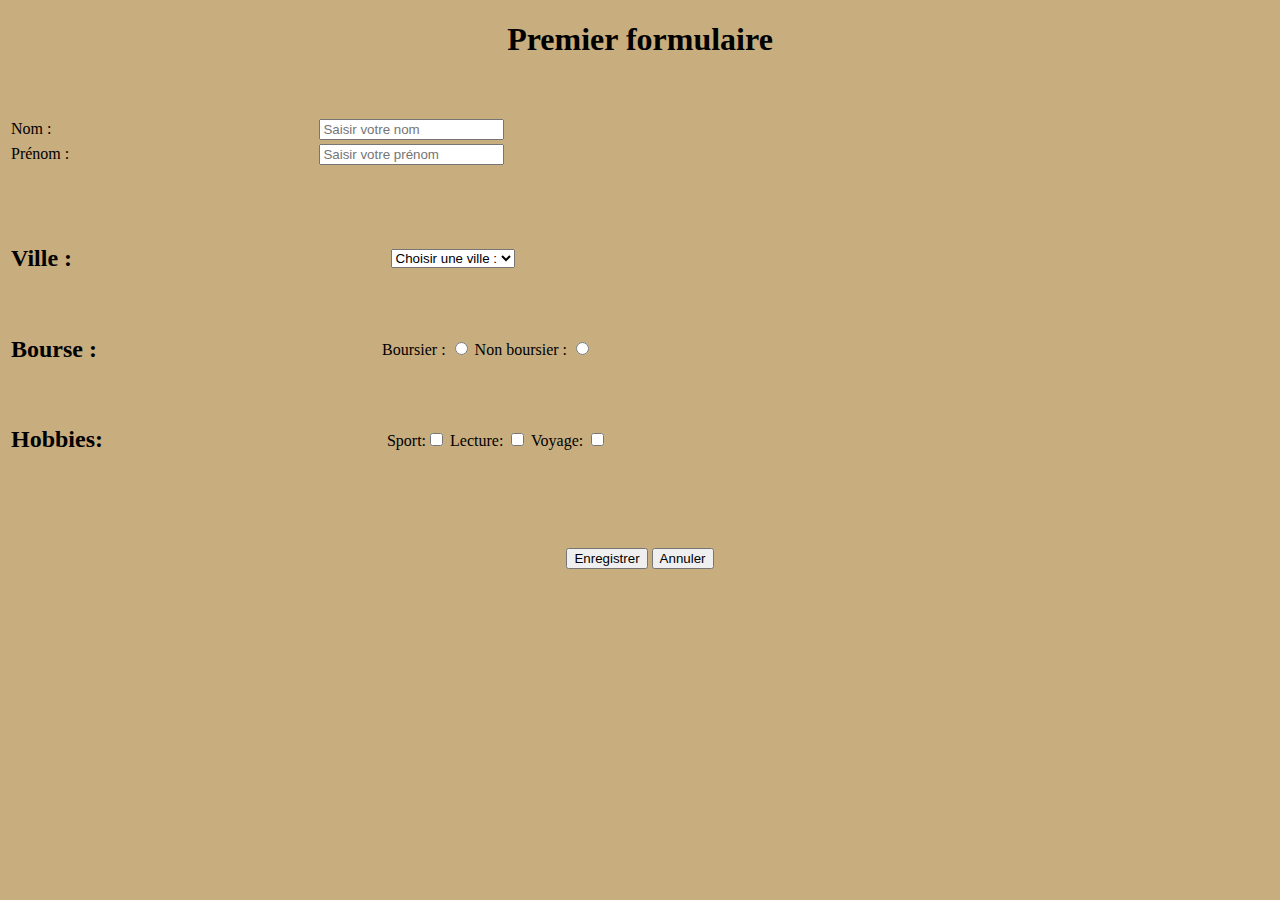
<file: formulaire.html>
<!DOCTYPE html>
<html>
<head>
	<meta charset="utf-8">
	<meta name="viewport" content="width=device-width, initial-scale=1">
	<title></title>
</head>
<body bgcolor="#C8AD7F">
<center><h1> Premier formulaire</h1></center>
<br>
<br>
<table border="0" width="100%">

<td>Nom :<td> <input type="text" name="t1" placeholder="Saisir votre nom"></td></tr>
<td>Prénom :<td> <input type="text" name="t1"placeholder="Saisir votre prénom"></table></td>
<br> <br>

<table border="0" width="90%">
<br>
<td><h2>Ville :</h2></td>
<td><select>
	<option> Choisir une ville : </option>
	<option> Lille </option>
	<option> Nantes </option>
	<option> Marseille </option>
	<option> Paris </option>

</select>
</td>
</table>
<br>
<table border="0" width="100%">
<td><h2>Bourse :</h2> </td>
 <td>Boursier : <input type="radio" name="b1">
Non boursier :  <input type="radio" name="b1">
</td>
</table>
<br>
<table border="0" width="100%">
<td><h2>Hobbies: <br></h2></td>
<td>Sport:<input type="checkbox" name="c1">
Lecture: <input type="checkbox" name="c1">
Voyage: <input type="checkbox" name="c1">
</table>
<br>
<br>
<br>
<br>
<center><input type="button" name="bt1" value="Enregistrer">
<input type="button" name="bt2" value="Annuler"></center>


</body>
</html>
</file>
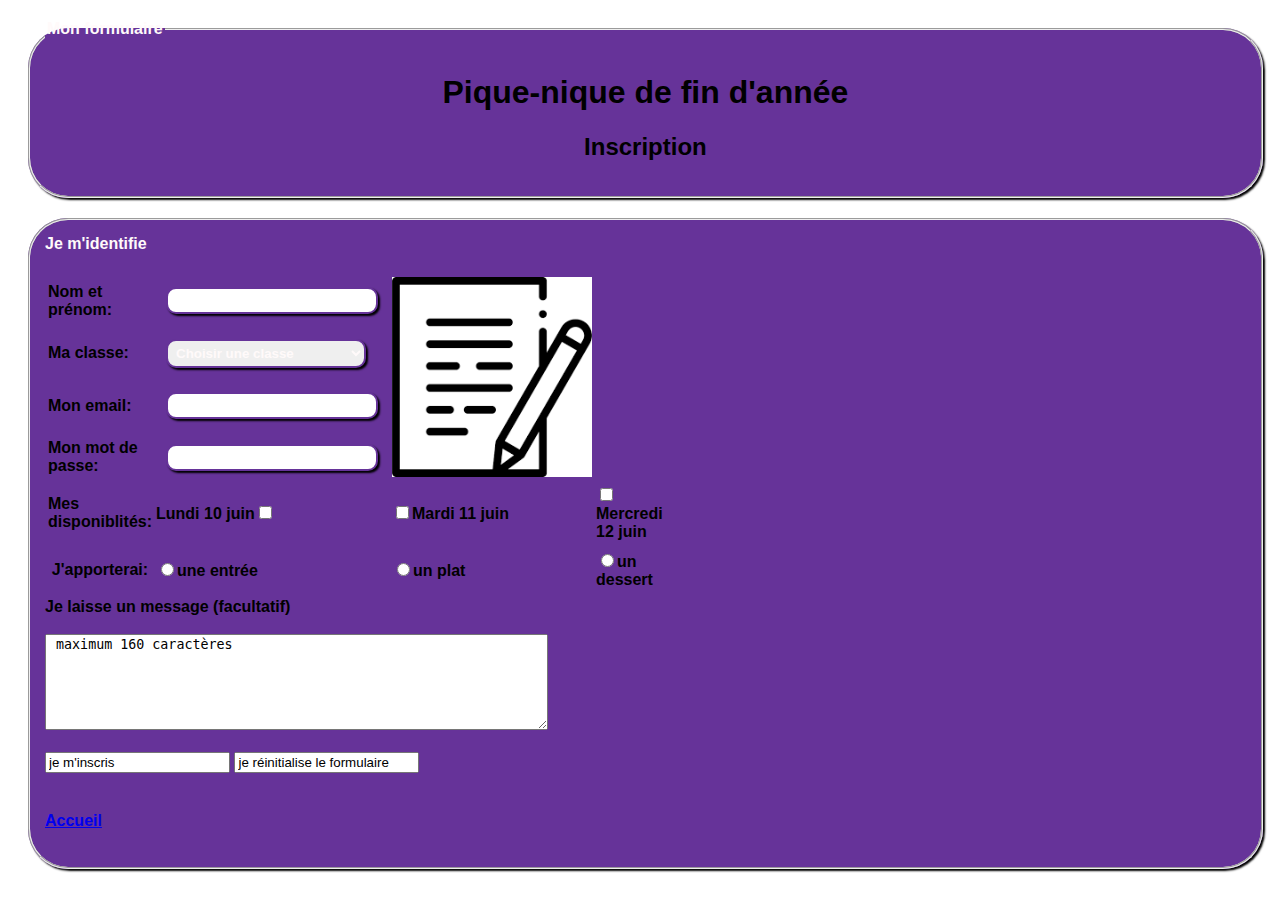
<file: formulaire_principale.html>
<!DOCTYPE html>
<html>
<head>
	<meta charset="utf-8">
	<meta name="viewport" content="width=device-width, initial-scale=1">
	<title></title>
	<link rel="stylesheet" type="text/css" href="style4.css">
</head>
<body>
	<fieldset border='0'>
		<legend>
		Mon formulaire	
		</legend>
	<div>
<h1> Pique-nique de fin d'année </h1>
<h2> Inscription </h2>
    </div>
</fieldset>
<fieldset border='0'>
Je m'identifie
<h4>

<div>
	<table border="0"> 

<tr>   <td><label for="nom">Nom et prénom:</label>  </td>   <td><input type="text" name="nom" class="soso"> </td >
   <td rowspan="4"> <img src="image7.png" width="200"> </td>   </tr>

<tr>    <td><label for="nom">Ma classe:</label> 
  </td>   <td> <select>
  <option>
	Choisir une classe
</option> <option>
	BTS SN
</option>
<option>
	BTS SIO
</option>  </td> <td>   </td>  </tr>

<tr>   <td><label for="nom">Mon email:</label>  </td>   <td><input type="text" name="nom" class="soso"> </td> <td>   </td>  </tr>

<tr>   <td><label for="nom">Mon mot de passe:</label>  </td>   <td><input type="password" name="nom" class="soso">  </td> <td>  </td>  </tr>

				<tr> <td>Mes disponiblités: </td> 
					<td> Lundi 10 juin<input type="checkbox" name="c1"></td>
					<td><input type="checkbox" name="c2">Mardi 11 juin</td>
					<td><input type="checkbox" name="c3">Mercredi 12 juin</td>
				</tr>
								<tr>
					<td><p style="text-align:center;"> J'apporterai: </td>
					<td><input type="radio" name="r1">une entrée</td>
					<td><input type="radio" name="r1">un plat</td>
					<td><input type="radio" name="r1">un dessert</td>
				</tr>
	</table>
	Je laisse un message (facultatif)
	<br>
	<br>
	<textarea id. name rows =6 cols= 60 > maximum 160 caractères </textarea>

<br><br> 
<input type="sumbit" value="je m'inscris" >	
<input type="sumbit" value="je réinitialise le formulaire"> 	


	

<td>
	<br>
	<br>
<h4><a href="page d'accueil.html"> Accueil</h4>

</h4>
</div>
</fieldset>
</body>
</html>
</file>
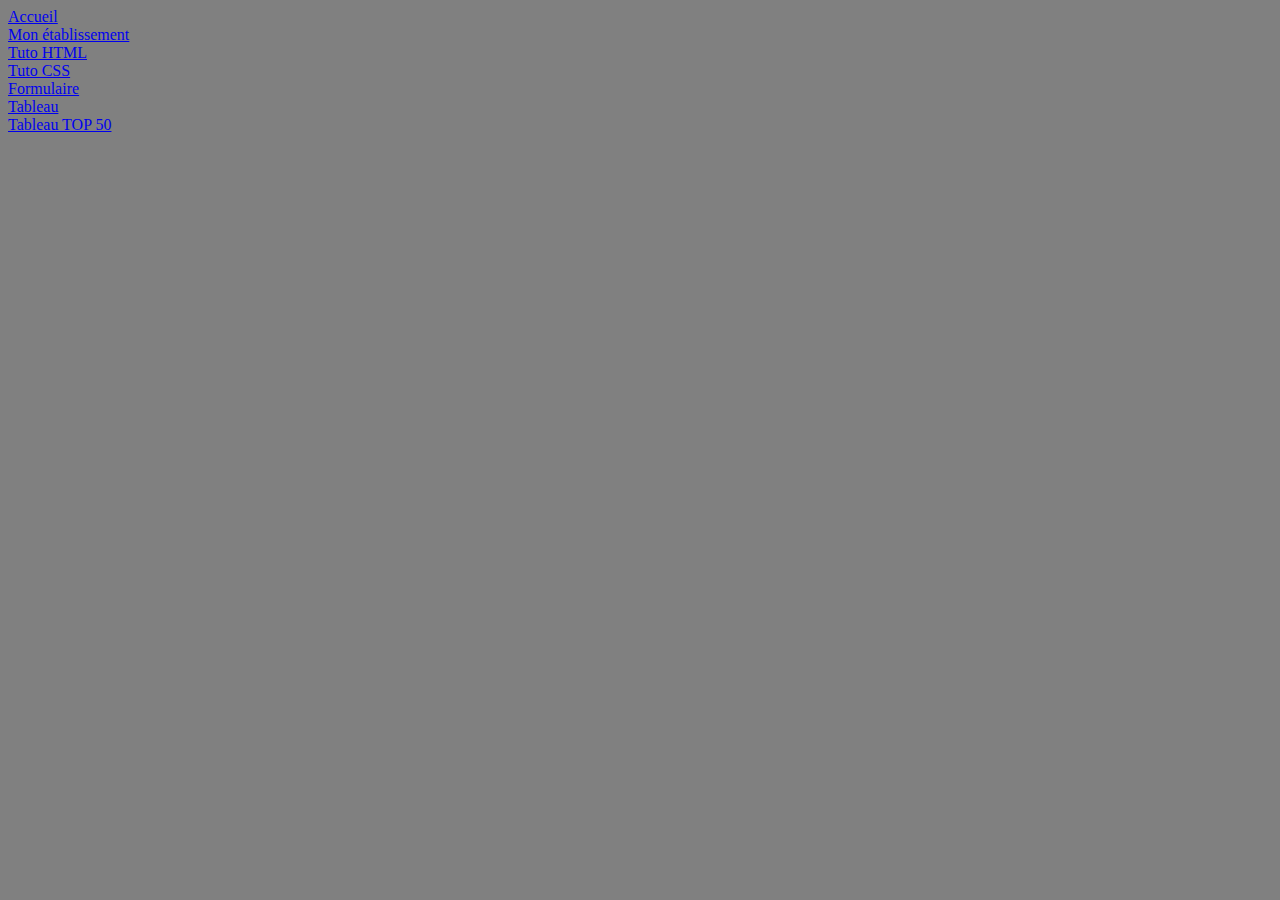
<file: liens.html>
<!DOCTYPE html>
<html>
<head>
	<meta charset="utf-8">
	<meta name="viewport" content="width=device-width, initial-scale=1">
	<title></title>
</head>
<body bgcolor="grey">
	<a href="page d'accueil.html" target="f2"> Accueil</a><br>
	<a href="page2.html" target="f2"> Mon établissement </a> <br>
	<a href="tutohtml.html" target="f2"> Tuto HTML </a><br>
	<a href="tutocss.html" target="f2"> Tuto CSS </a><br>
	<a href="formulaire_principale.html" target="f2"> Formulaire </a><br>
	<a href="tableau.html" target="f2"> Tableau </a><br>
	<a href="site_tableau_30_09.html" target="f2"> Tableau TOP 50 </a>
	

<link rel="stylesheet" type="text/css" href="tableau.html">
<link rel="stylesheet" type="text/css" href="site_tableau_30_09.html">




</body>
</html>
</file>
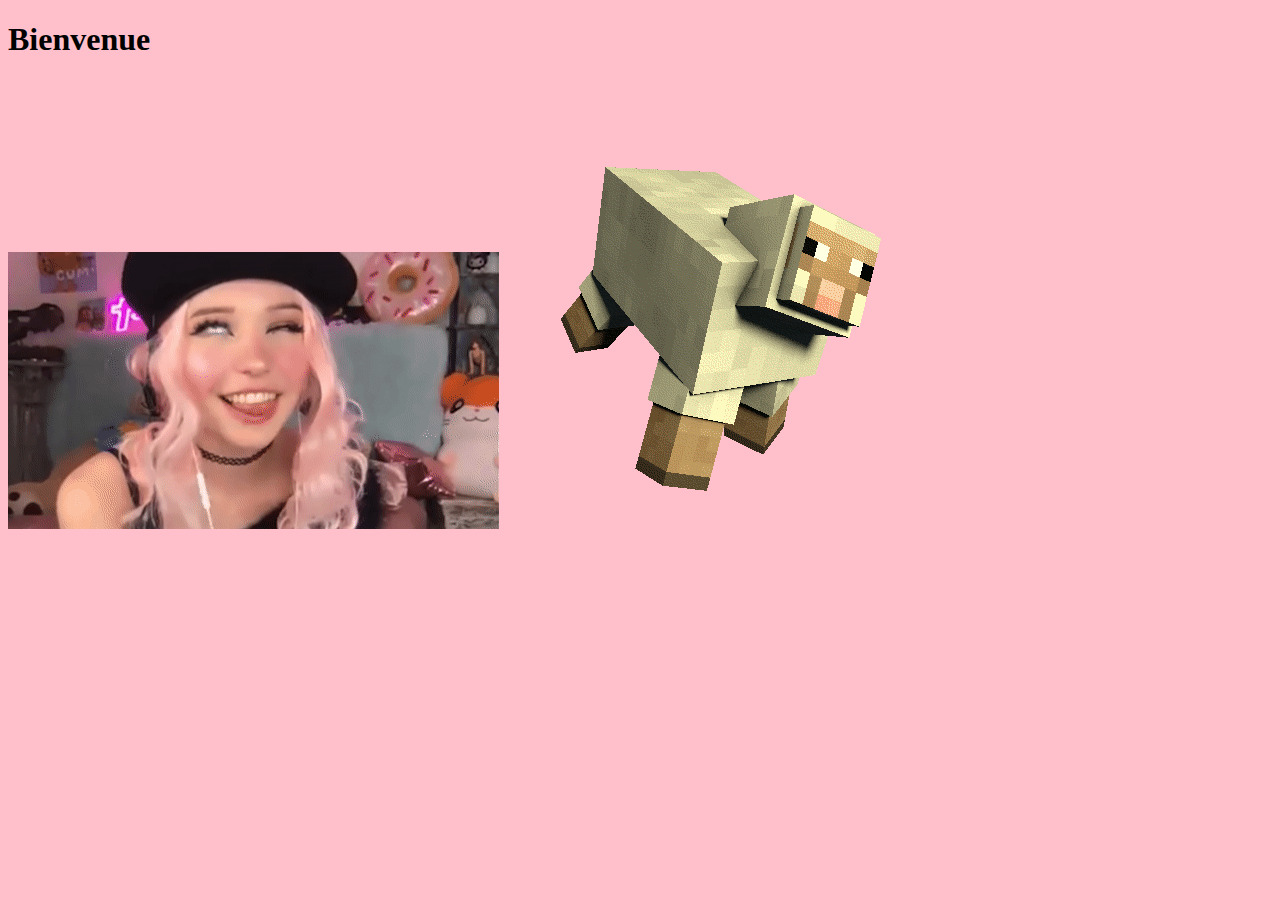
<file: page d_accueil.html>
<!DOCTYPE html>
<html>
<head>
	<meta charset="utf-8">
	<meta name="viewport" content="width=device-width, initial-scale=1">
	<title></title>
</head>
<body bgcolor="pink">
	<h1>Bienvenue</h1>

	<img src="gif1.gif">
	<img src="gif2.gif">

</body>
</html>
</file>
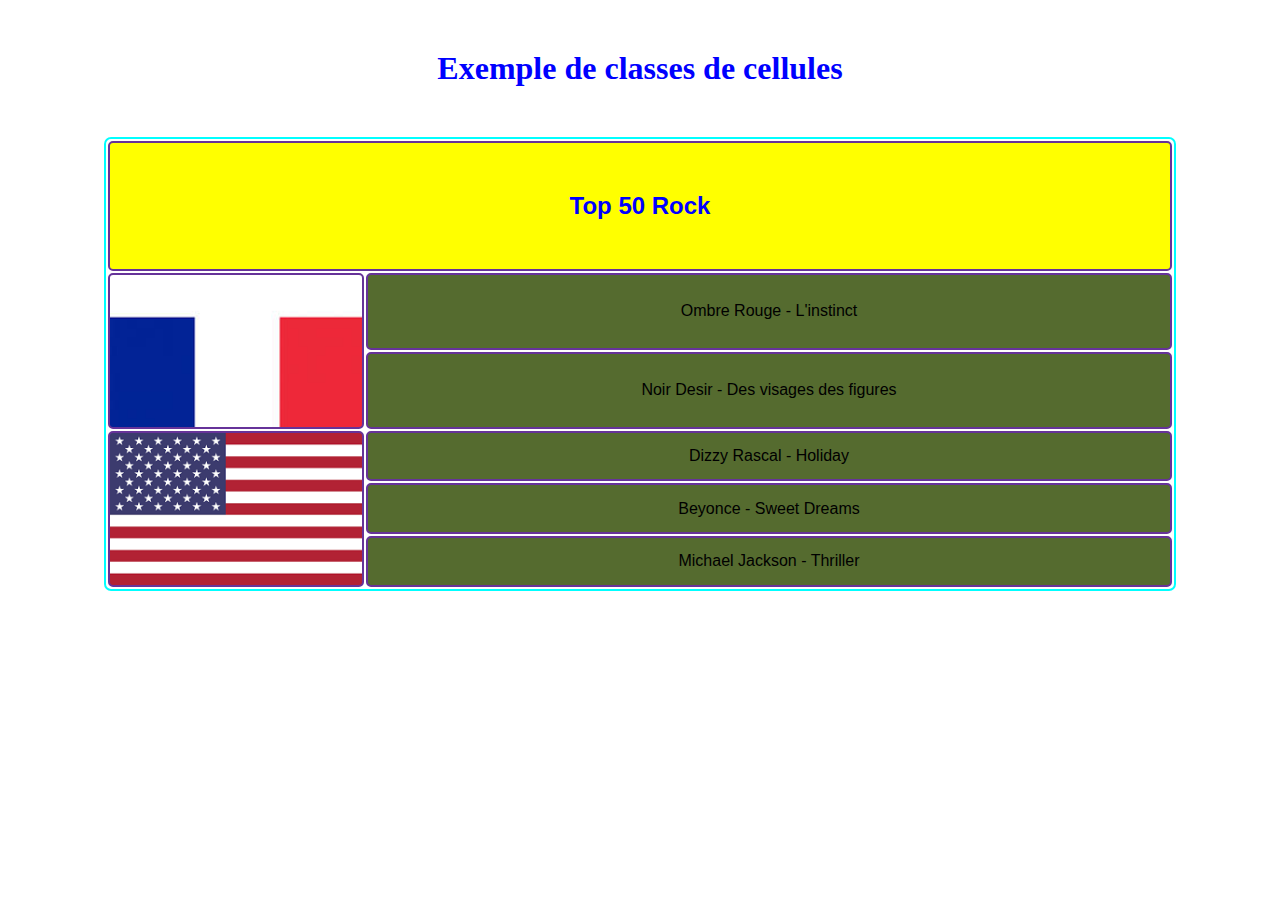
<file: site_tableau_30_09.html>
<!DOCTYPE html>
<html>
<head>
	<link rel="stylesheet" type="text/css" href="css_tableau_top.css">
	<title></title>
</head>
<body>

<h1>Exemple de classes de cellules</h1>
	<table>
		<tr>
			<td colspan="2" class="nou">
				<h2><br>Top 50 Rock<br><br></h2>
			</td>
		</tr>
		<tr>
			<td rowspan="2" class="fra" >
			
			</td>
			<td class="all">
				Ombre Rouge - L'instinct
			</td>
		</tr>
		<tr><td class="all">Noir Desir - Des visages des figures</td></tr>
		<tr>
		<td rowspan="3" class="usa" >
			
		</td>
		<td class="all">Dizzy Rascal - Holiday</td>
		</tr>
		<tr><td class="all">Beyonce - Sweet Dreams</td></tr>
		<tr><td class="all">Michael Jackson - Thriller</td></tr>
	</table>



</body>
</html>
</file>
<file: style4.css>
legend , fieldset , select , h4
{
	color: snow;
	font-weight: bold;
	font-family:sans-serif;
}
.soso , select{
     width: 200px;
     border: 2px solid rebeccapurple;
     border-radius: 10px;
     padding: 4px;
     margin: 10px;
     box-shadow: 2px 2px 2px black;



}

fieldset{
	width: 95%;
margin: 20px;
border: 10 px solid black;
border-radius: 40px;
padding: 15px;
background-color: rebeccapurple;
box-shadow: 2px 2px 2px black;
}

h1,h2 {
	color: black;
	text-align: center;

}

h4 {
color:black;
font-family:sans-serif;

}

table {
bottom: 2px;
width: 50%;
}
</file>
<file: css_tableau_top.css>
td
{
	border: 2px solid rebeccapurple;
	border-radius: 5px;
}
h1
{
	text-align: center;
	font-size: 2rem;
	color: blue;
	padding: 30px;
	margin: 20px;
}
table
{
	border: 2px solid cyan;
	margin: auto;
	border-radius: 7px;
}
.nou
{
	background-color: yellow;
	text-align: center;
	font-size: 1rem;
	color: blue;
	height: 50px;
	font-family: sans-serif;
}
.fra
{
	background: url(france.jfif);
	background-repeat: no-repeat;
	background-size: cover;
	width: 250px;
	height: 150px;
	text-align: center;
	font-family: sans-serif;
}
.all
{
	width: 800px;
	text-align: center;
	font-family: sans-serif;
	background-color: darkolivegreen;
}
.usa
{
	background-image: url(usa.png);
	background-repeat: no-repeat;
	background-size: cover;
	width: 250px;
	height: 150px;
	text-align: center;
font-family: sans-serif;
}
</file>
